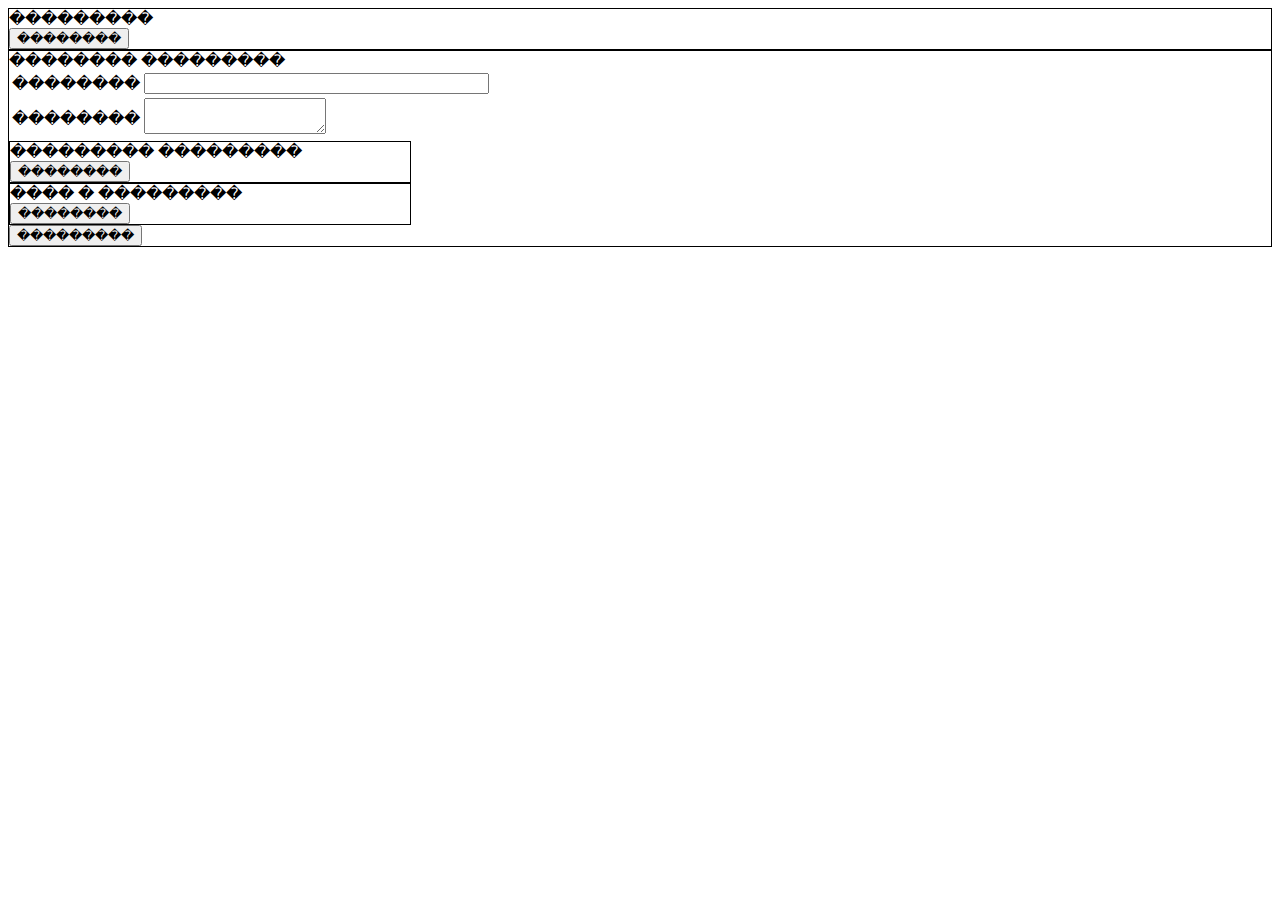
<file: html/CategoriesAndList.html>
<!DOCTYPE html>
<html>
<head>
    <title>���������</title>
    <style>
        .List{
            border: solid 1px black;
        }
        .Card{
            border: solid 1px black;
        }
        .Settings{
            border: solid 1px black;
            width:400px;
        }
        .People{
            border: solid 1px black;
            width:400px;
        }
    </style>
</head>
<body>
<div id="CategoriesList" class="List">
    <div id="Categories">
        <div>���������</div>
        <button id="AddCategory">��������</button>
    </div>
</div>
<div id="CategoryCard" class="Card">
    <div>�������� ���������</div>
    <table>
        <tr>
            <td>
                ��������
            </td>
            <td>
                <input id="CategoryName" type="text" size=40>
            </td>
        </tr>
        <tr>
            <td>
                ��������
            </td>
            <td>
                <textarea id="CategoryDescription"></textarea>
            </td>
        </tr>
    </table>
    <div id="CategorySettings" class="Settings">
        <div>��������� ���������</div>
        <button id="AddCategorySetting">��������</button>
    </div>
    <div id="CategoryPeople" class="People">
        <div>���� � ���������</div>
        <button id="AddCategoryPeople">��������</button>
    </div>
    <div>
        <button id="SaveCategoryCard">���������</button>
    </div>
</div>

</body>
</html>
</file>
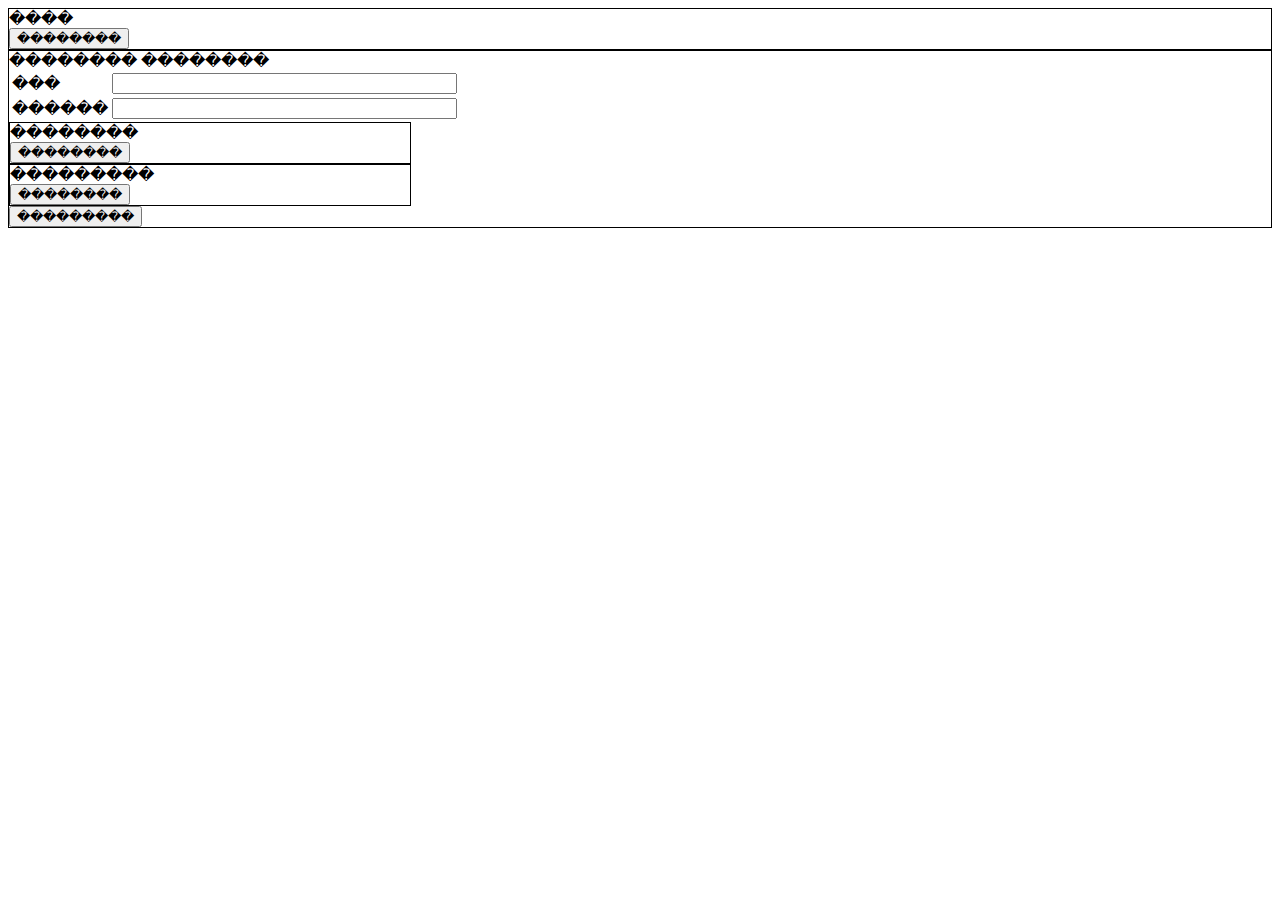
<file: html/PeopleAndCard.html>
<!DOCTYPE html>
<html>
<head>
    <title>����</title>
    <style>
        .Contacts{
            width:400px;
            border: solid 1px black;
        }
        .Categories{
            width: 400px;
            border: solid 1px black;
        }
        .List{
            border: solid 1px black;
        }
        .Card{
            border: solid 1px black;
        }
    </style>
</head>
<body>
<div id="PeopleList" class="List">
    <div id="People">
        <div>����</div>
        <button id="AddPeople">��������</button>
    </div>
</div>
<div id="PersonCard" class="Card">
    <div>�������� ��������</div>
    <table>
        <tr>
            <td>
                ���
            </td>
            <td>
                <input id="PersonName" type="text" size=40>
            </td>
        </tr>
        <tr>
            <td>
                ������
            </td>
            <td>
                <input id="GroupName" type="text" size=40>
            </td>
        </tr>
    </table>
    <div id="Contacts" class="Contacts">
        <div>��������</div>
        <button id="AddContact">��������</button>
    </div>
    <div id="CategoriesList" class="Categories">
        <div>���������</div>
        <button id="AddCategoryToList">��������</button>

    </div>
    <div>
        <button id="SavePersonCard">���������</button>
    </div>
</div>

</body>
</html>
</file>
